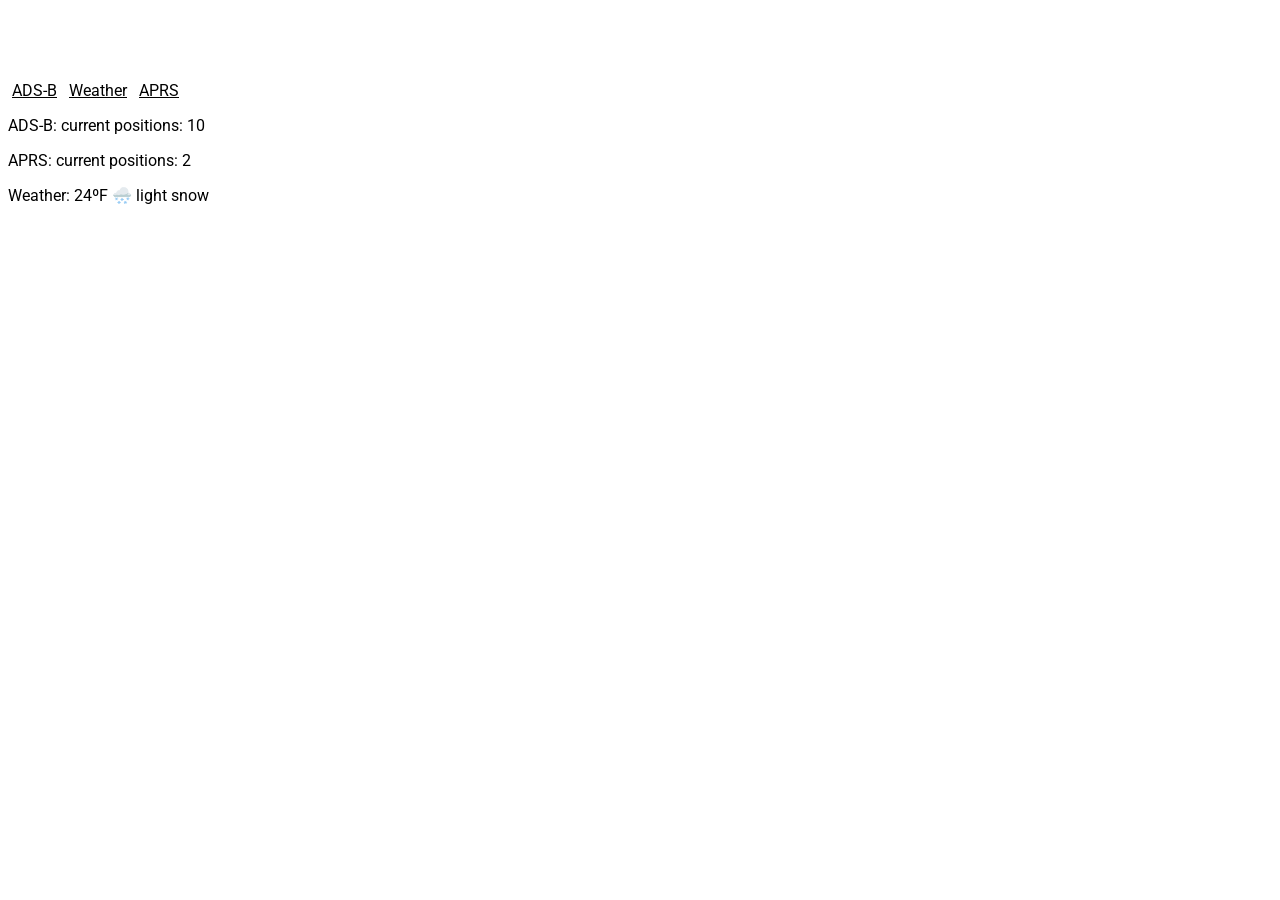
<file: html/index.html>
<!DOCTYPE html>
<html lang="en">
<head>
    <meta charset="UTF-8">
    <title>Radio Station</title>
    <link rel="stylesheet" href="css/style.css">
</head>
<body>
<div id="nav-bar">

</div>
<h1>Radio Station</h1>
<div id="links">
    <a class="link" href="/adsb">ADS-B</a>
    <a class="link" href="/weather">Weather</a>
    <a class="link" href="/aprs">APRS</a>
</div>
<div id="stats">
    <p>ADS-B: current positions: 10</p>
    <p>APRS: current positions: 2</p>
    <p id="weather-report">Weather: 24ºF 🌨️ light snow</p>
</div>
</body>
</html>
</file>
<file: html/css/style.css>
@import url('https://fonts.googleapis.com/css2?family=Roboto&display=swap');

body{
    background-color: white;
}
html * {
  font-family: "Roboto", serif;
    font-optical-sizing: auto;
    font-weight: 400;
    font-style: normal;
    font-variation-settings:
            "wdth" 100;
}
 a {
   color: Black
 }
 a:hover{
   color: #014dbf;
 }
 h1, h3{
   color: white;
 }
.title {
  display: inline;
}
.title-weather{
    display: inline;
    padding-left: 5em;
 }
.topnav{
   /*background-color: #101010;*/
  /*margin: 5em;*/
}
.topnav a{
  color: black;
  text-decoration: none;
  font-size:1.5em;
}
.topnav a:hover{
  color: #014dbf;
}
.topnav a.active {
/*   background-color:  */
  color: #0161c6;;
}
.link {
  padding: 0.25em;
}
.custom-select {
  position: relative;
  font-family: Arial;
  width:13em;
}

.custom-select select {
  display: none; /*hide original SELECT element: */
}

.select-selected {
  background-color: DodgerBlue;
}

/* Style the arrow inside the select element: */
.select-selected:after {
  position: absolute;
  content: "";
  top: 14px;
  right: 10px;
  width: 0;
  height: 0;
  border: 6px solid transparent;
  border-color: #fff transparent transparent transparent;
}

/* Point the arrow upwards when the select box is open (active): */
.select-selected.select-arrow-active:after {
  border-color: transparent transparent #fff transparent;
  top: 7px;
}

/* style the items (options), including the selected item: */
.select-items div,.select-selected {
  color: #ffffff;
  padding: 8px 16px;
  border: 1px solid transparent;
  border-color: transparent transparent rgba(0, 0, 0, 0.1) transparent;
  cursor: pointer;
}

/* Style items (options): */
.select-items {
  position: absolute;
  background-color: DodgerBlue;
  top: 100%;
  left: 0;
  right: 0;
  z-index: 99;
}

/* Hide the items when the select box is closed: */
.select-hide {
  display: none;
}

.select-items div:hover, .same-as-selected {
  background-color: rgba(0, 0, 0, 0.1);
}


@media (prefers-color-scheme: dark) {
body{
    background-color: #1a1a1a;
  }
  a, p, h1, h3{
    color: white;
  }
  .topnav a{
    color: white
  }
}
.layers{
  position: relative;
  display: inline-block;
}
</file>
